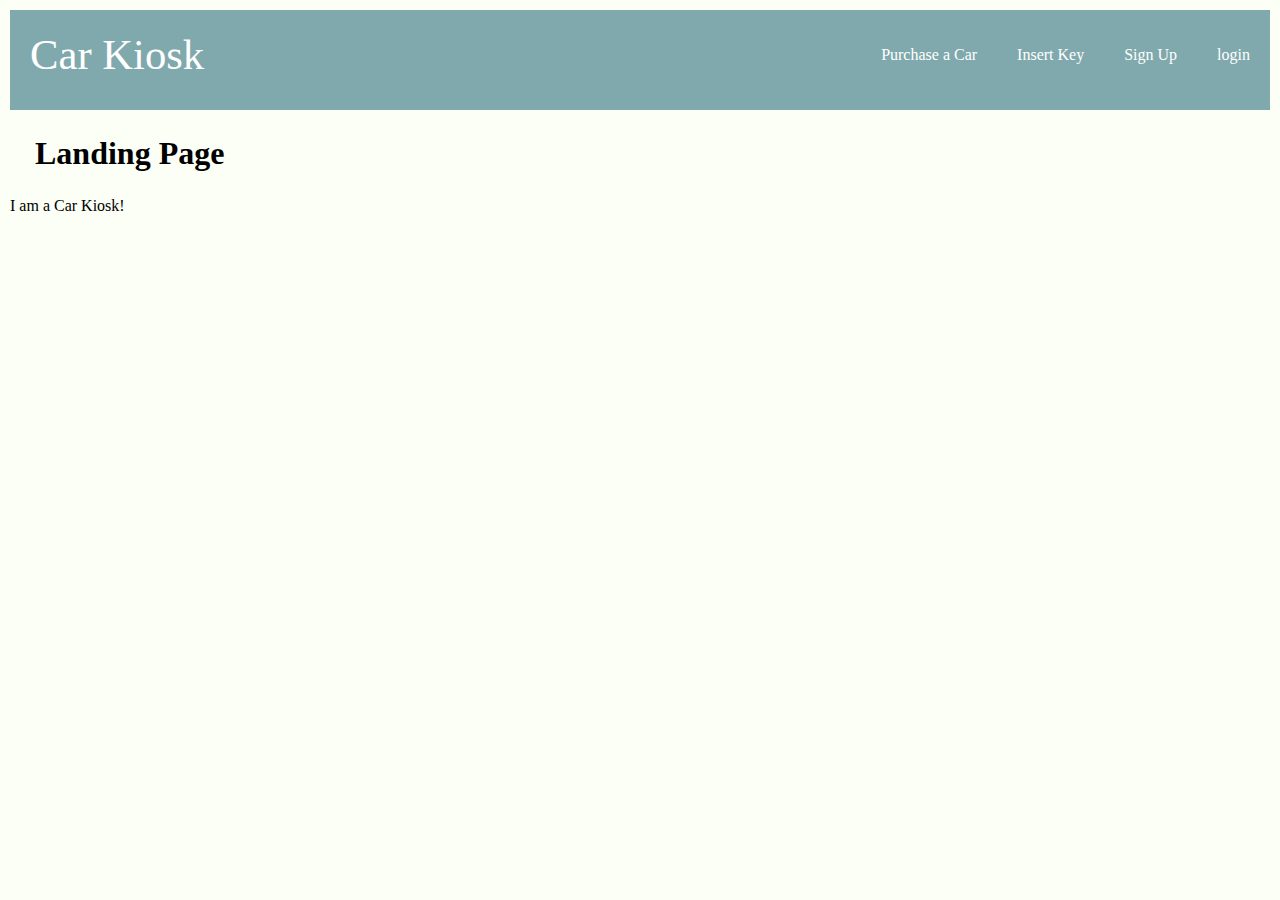
<file: index.html>
<!DOCTYPE html>
<html>
    <head>
        <title>Car Kiosk</title>
        <link rel="stylesheet" href="style.css">
    </head>

    <body>

    
           
    <ul>
      <li id="title"><a href="/~ingrassg">Car Kiosk</a><li>
      <li><a href="/~ingrassg/login">login</a></li>
      <li><a href="/~ingrassg/signup">Sign Up</a></li>
      <li><a href="/~ingrassg/insertkey">Insert Key</a><li>
      <li><a href="/~ingrassg/car-selection">Purchase a Car</a><li>
    </ul>



<h1>Landing Page</h1>

<p>I am a Car Kiosk!</p>


    </body>
</html>
</file>
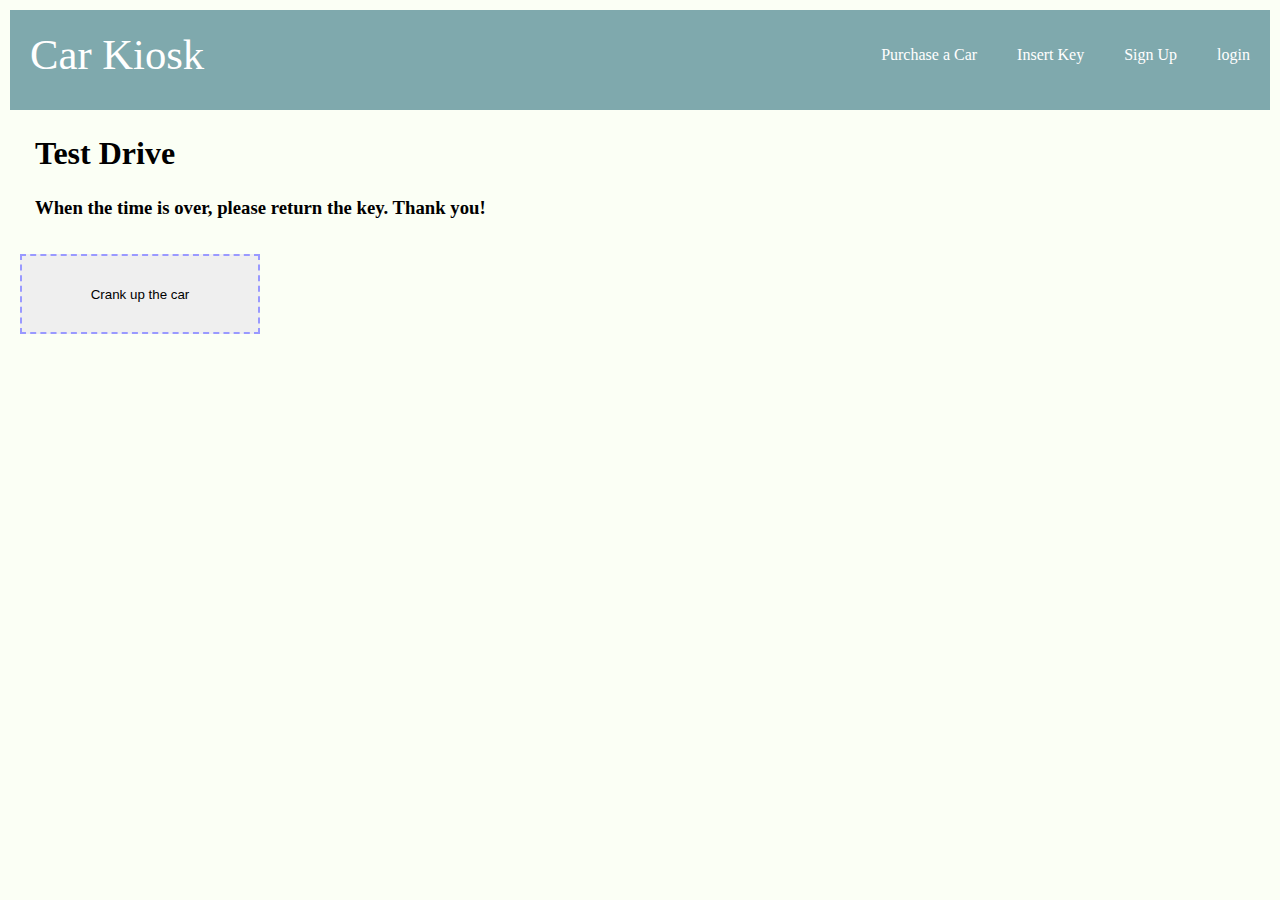
<file: DriveTimeAlarm/index.html>
<!DOCTYPE html>
<html>
    <head>
        <title>Car Kiosk</title>
        <link rel="stylesheet" href="style.css">
        <script type="text/javascript">
var waitTime = 3600;
function timeout(setTime) {
    if(setTime != null){
        waitTime = setTime;
    }
    document.body.innerHTML = waitTime;
    if (waitTime < 0) {
        waitTime = 3600;
        document.body.innerHTML = '<input type="button" value="Click" onclick="timeout();" />';
        return;
    } else {
        waitTime--;
    }
    setTimeout("timeout()", 1000);
}

</script>
    </head>

    <body>

    <ul>
      <li id="title"><a href="/~ingrassg">Car Kiosk</a><li>
      <li><a href="/~ingrassg/login">login</a></li>
      <li><a href="/~ingrassg/signup">Sign Up</a></li>
      <li><a href="/~ingrassg/insertkey">Insert Key</a><li>
      <li><a href="/~ingrassg/car-selection">Purchase a Car</a><li>
    </ul>

<h1>Test Drive</h1>

<h3>When the time is over, please return the key. Thank you!</h3>


  <input type="button" value="Crank up the car" style="#444444;width:240px;height:80px;border:2px #9999FF dashed;" onclick="timeout();" />

</body></html>
</file>
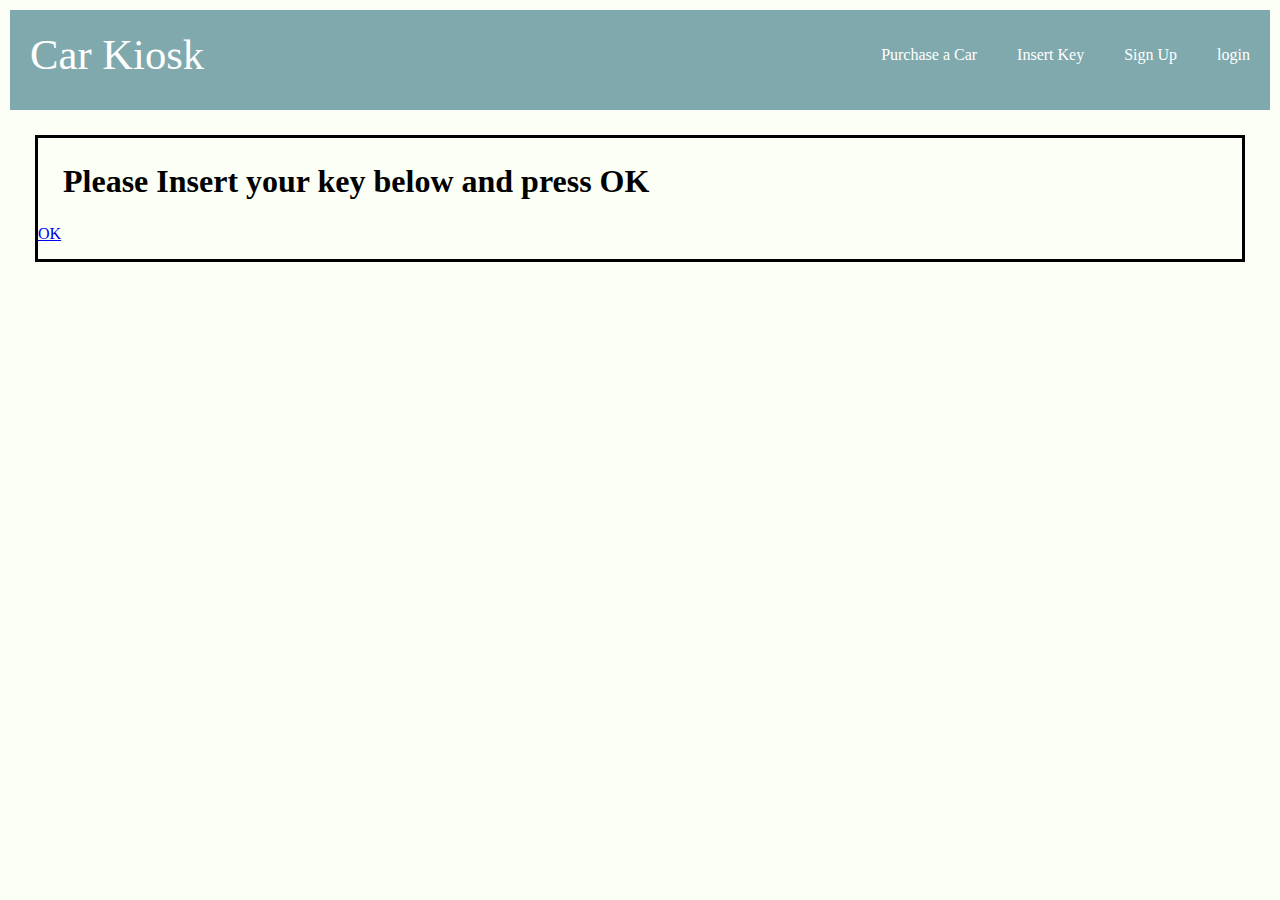
<file: insertkey/index.html>
<!DOCTYPE html>
<html>
 <head>
  <meta charset="UTF-8">
  <link rel="stylesheet" href="style.css">
 </head>
 <body>
 	<ul>
      <li id="title"><a href="/~ingrassg">Car Kiosk</a><li>
      <li><a href="/~ingrassg/login">login</a></li>
      <li><a href="/~ingrassg/signup">Sign Up</a></li>
      <li><a href="/~ingrassg/insertkey">Insert Key</a><li>
      <li><a href="/~ingrassg/car-selection">Purchase a Car</a><li>
    </ul>


<div class="header" id="myHeader">
        <h1>Please Insert your key below and press OK</h1>
        <p>
            <a href="/~ingrassg/keyinfo">OK</a>
        </p>
</div>

 </body>
</html>
</file>
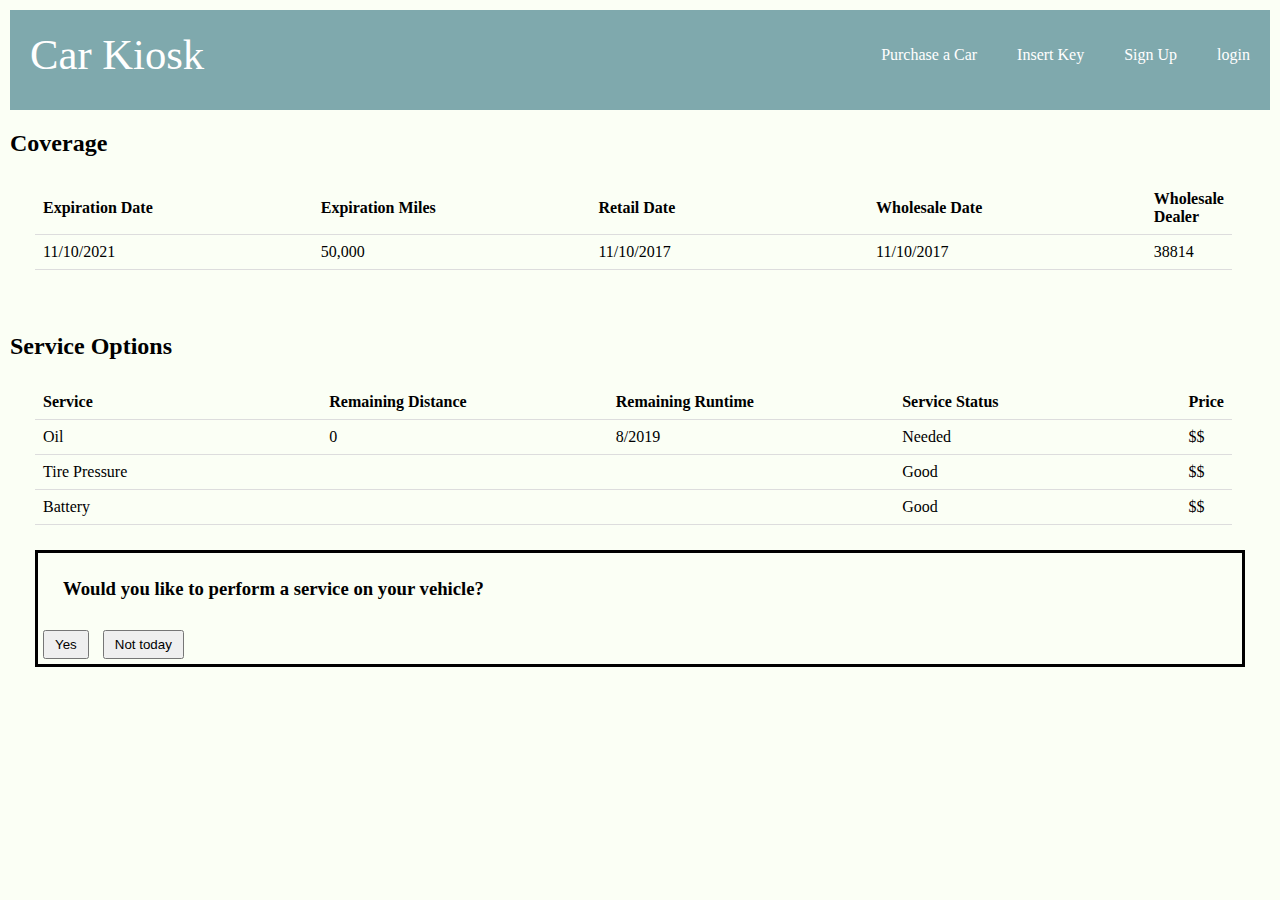
<file: keyinfo/index.html>
<!DOCTYPE html>
<html>
 <head>
  <meta charset="UTF-8">
  <link rel="stylesheet" href="style.css">
 </head>
<body>
  <ul>
      <li id="title"><a href="/~ingrassg">Car Kiosk</a><li>
      <li><a href="/~ingrassg/login">login</a></li>
      <li><a href="/~ingrassg/signup">Sign Up</a></li>
      <li><a href="/~ingrassg/insertkey">Insert Key</a><li>
      <li><a href="/~ingrassg/car-selection">Purchase a Car</a><li>
    </ul>

    <h2>Coverage</h2>
    <table>
        <thead>
         <tr>
          <th> Expiration Date
          <th> Expiration Miles
          <th> Retail Date
          <th> Wholesale Date
          <th> Wholesale Dealer
        <tbody>
         <tr>
          <td> 11/10/2021
          <td> 50,000
          <td> 11/10/2017
          <td> 11/10/2017
          <td> 38814
    </table>
    <br>
    <h2>Service Options</h2>
    <table>
        <thead>
         <tr>
          <th> Service
          <th> Remaining Distance
          <th> Remaining Runtime 
          <th> Service Status
          <th> Price
        <tbody>
         <tr>
          <td> Oil
          <td> 0
          <td> 8/2019
          <td> Needed
          <td> $$
         <tr>
          <td> Tire Pressure
          <td> 
          <td> 
          <td> Good
          <td> $$
         <tr>
          <td> Battery
          <td> 
          <td> 
          <td> Good
          <td> $$
    </table>
    <div>
            <h3>Would you like to perform a service on your vehicle?</h3>
            <button onclick="location.href = '/~ingrassg/service';">Yes</button>
            <button type="button">Not today</button>
    </div>
</body>
</file>
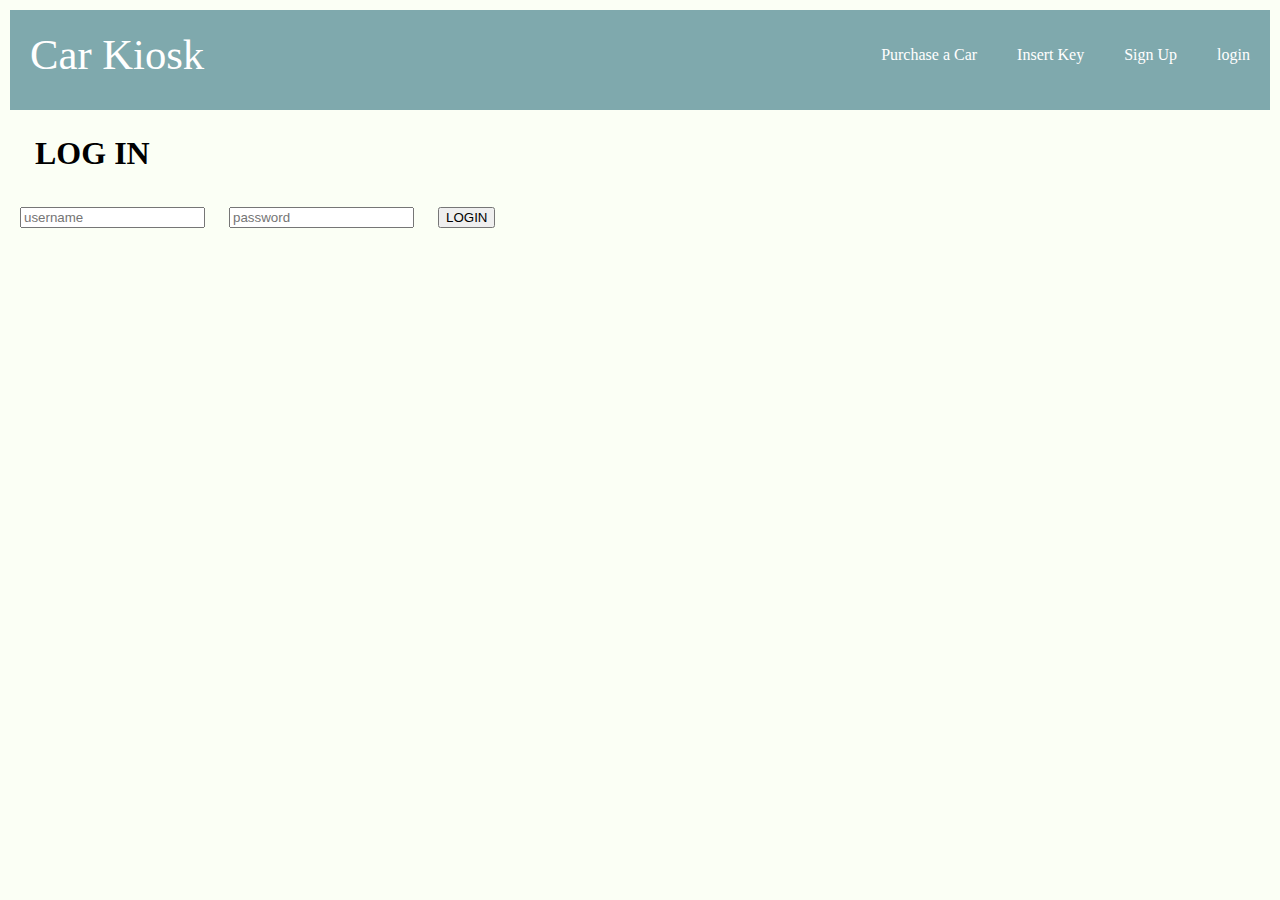
<file: login/index.html>
<!DOCTYPE html>
<html>
    <head>
        <title>Car Kiosk</title>
        <link rel="stylesheet" href="style.css">
    </head>

    <body>

   <ul>
      <li id="title"><a href="/~ingrassg">Car Kiosk</a><li>
      <li><a href="/~ingrassg/login">login</a></li>
      <li><a href="/~ingrassg/signup">Sign Up</a></li>
      <li><a href="/~ingrassg/insertkey">Insert Key</a><li>
      <li><a href="/~ingrassg/car-selection">Purchase a Car</a><li>
    </ul>


<h1>LOG IN</h1>

<form>
    <input type="text" name="username" placeholder="username">
    <input type="password" name="password" placeholder="password">
    <input type="button" value="LOGIN">
</form>


    </body>
</html>
</file>
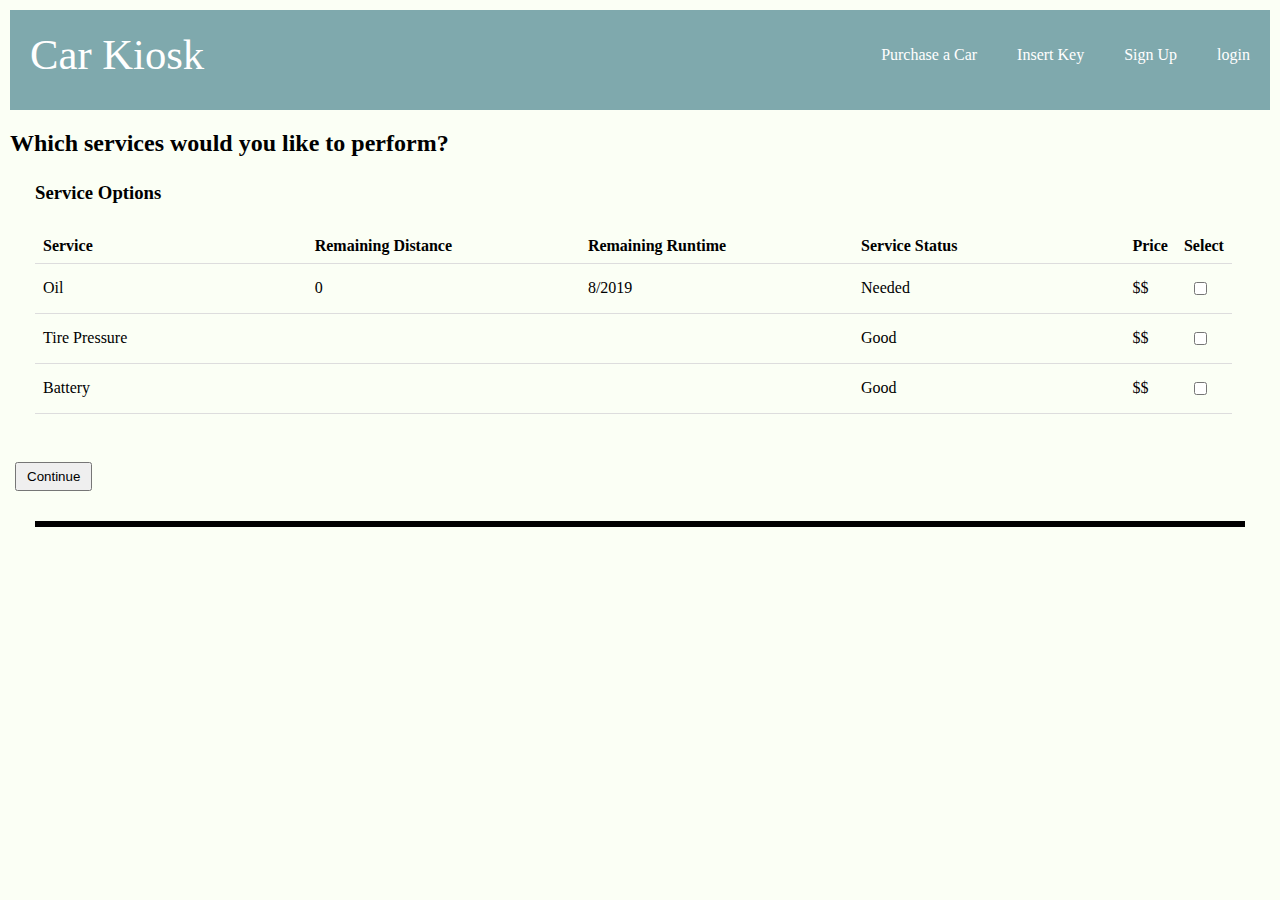
<file: service/index.html>
<!DOCTYPE html>
<html>
 <head>
  <meta charset="UTF-8">
  <link rel="stylesheet" href="style.css">
 </head>
<body>
  <ul>
      <li id="title"><a href="/~ingrassg">Car Kiosk</a><li>
      <li><a href="/~ingrassg/login">login</a></li>
      <li><a href="/~ingrassg/signup">Sign Up</a></li>
      <li><a href="/~ingrassg/insertkey">Insert Key</a><li>
      <li><a href="/~ingrassg/car-selection">Purchase a Car</a><li>
    </ul>

    <h2>Which services would you like to perform?</h2>
    <h3>Service Options</h3>
    <table>
        <thead>
         <tr>
          <th> Service
          <th> Remaining Distance
          <th> Remaining Runtime 
          <th> Service Status
          <th> Price
          <th> Select
        <tbody>
         <tr>
          <td> Oil
          <td> 0
          <td> 8/2019
          <td> Needed
          <td> $$
          <td><input type="checkbox"><br>
         <tr>
          <td> Tire Pressure
          <td> 
          <td> 
          <td> Good
          <td> $$
          <td><input type="checkbox"><br>
         <tr>
          <td> Battery
          <td> 
          <td> 
          <td> Good
          <td> $$
          <td><input type="checkbox"><br>
    </table>
    <br>
    <button type="button" onclick="location.href = '/~ingrassg/thankyou';">Continue</button>
    <div>
</body>
</file>
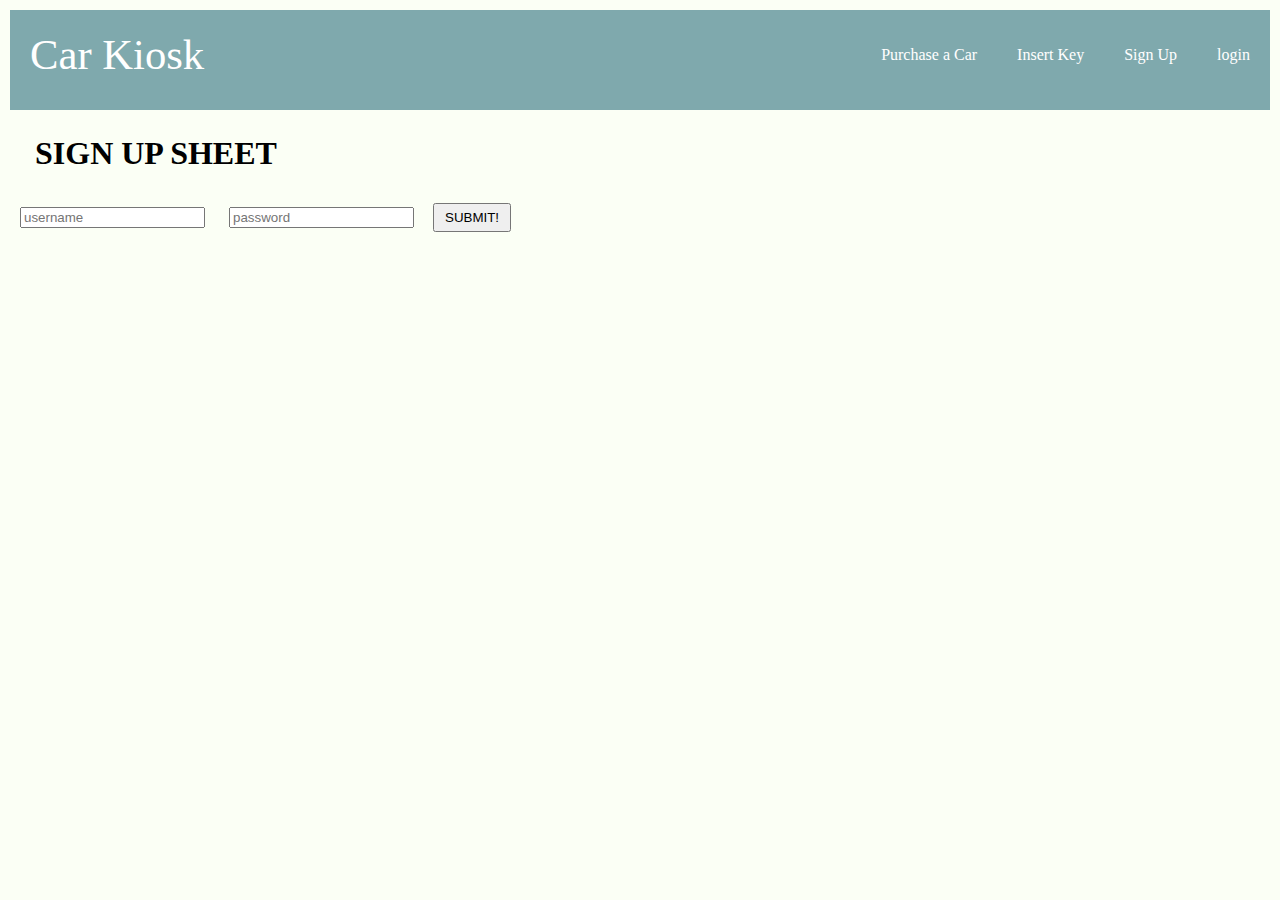
<file: signup/index.html>
<!DOCTYPE html>
<html>
    <head>
        <title>Car Kiosk</title>
        <link rel="stylesheet" href="style.css">
    </head>

    <body>

    <ul>
      <li id="title"><a href="/~ingrassg">Car Kiosk</a><li>
      <li><a href="/~ingrassg/login">login</a></li>
      <li><a href="/~ingrassg/signup">Sign Up</a></li>
      <li><a href="/~ingrassg/insertkey">Insert Key</a><li>
      <li><a href="/~ingrassg/car-selection">Purchase a Car</a><li>
    </ul>


<h1>SIGN UP SHEET</h1>

<form action="/register" method="post">
    <input type="text" name="username" placeholder="username">
    <input type="password" name="password" placeholder="password">
    <button type="button" onclick="location.href = '/~ingrassg/accountinfo';">SUBMIT!</button>
</form>


    </body>
</html>
</file>
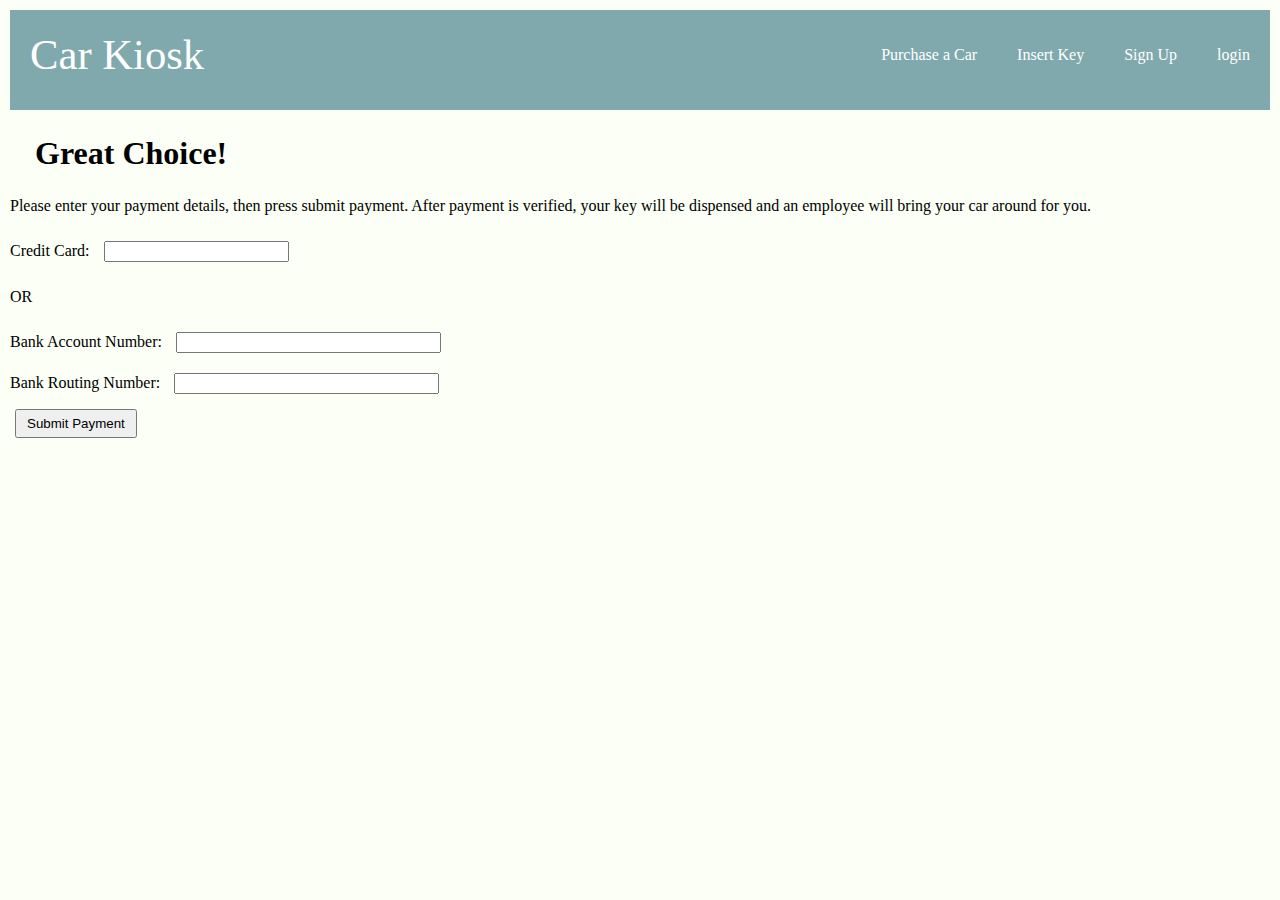
<file: submitpayment/index.html>
<!DOCTYPE html>
<html>

  <head>
    <meta charset="UTF-8">
    <title>Purchase a Car</title>
    <link rel="stylesheet" href="style.css">
  </head>

  <body>

    <ul>
      <li id="title"><a href="/~ingrassg">Car Kiosk</a><li>
      <li><a href="/~ingrassg/login">login</a></li>
      <li><a href="/~ingrassg/signup">Sign Up</a></li>
      <li><a href="/~ingrassg/insertkey">Insert Key</a><li>
      <li><a href="/~ingrassg/car-selection">Purchase a Car</a><li>
    </ul>
    
  	<h1>Great Choice!</h1>

  	<p>Please enter your payment details, then press submit payment. After payment is verified, your key will be dispensed and an employee will bring your car around for you.</p>

  	<label>Credit Card:
        <input type="number" name="fname" size="30" maxlength="100">
    </label>

    <p>OR</p>

    <label>Bank Account Number:
        <input type="text" name="fname" size="30" maxlength="100">
    </label>
    <br>
    <label>Bank Routing Number:
        <input type="text" name="fname" size="30" maxlength="100">
    </label>
    <br>

    <button>Submit Payment</button>

  </body>
</html>
</file>
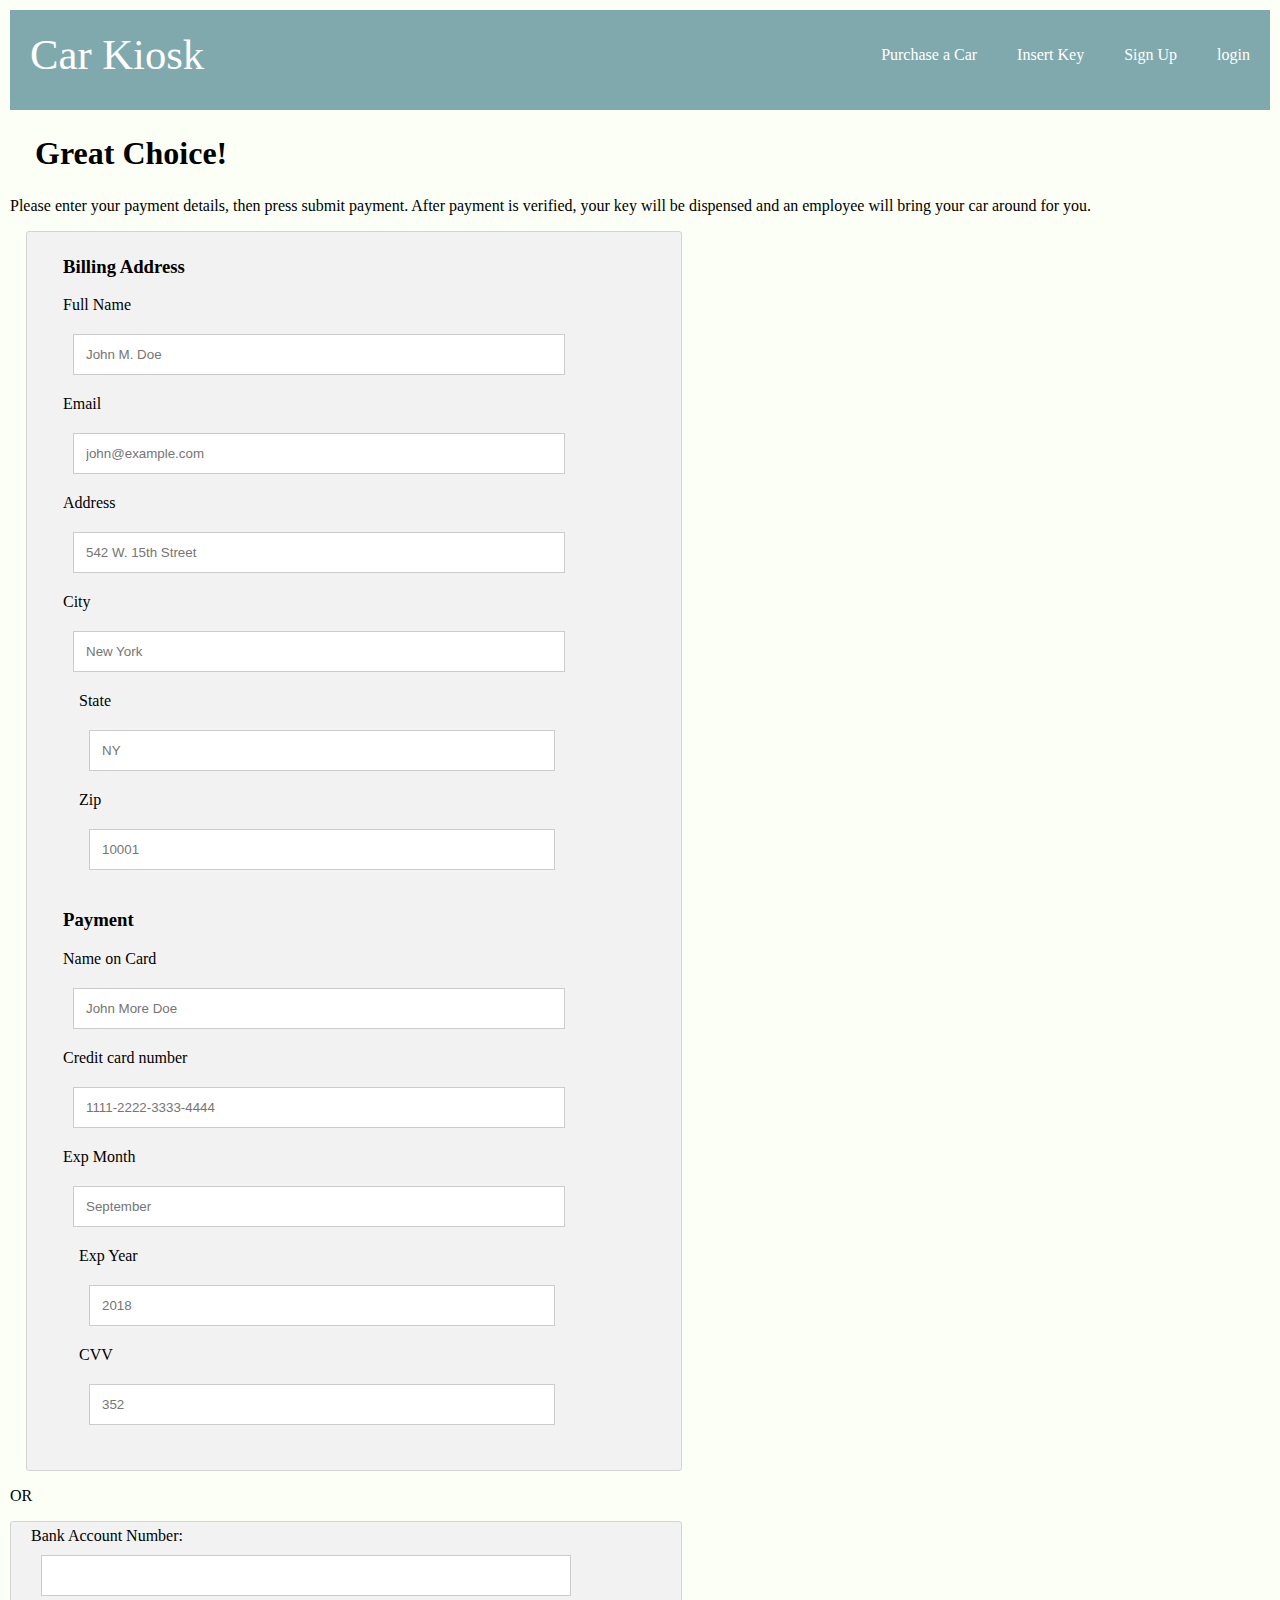
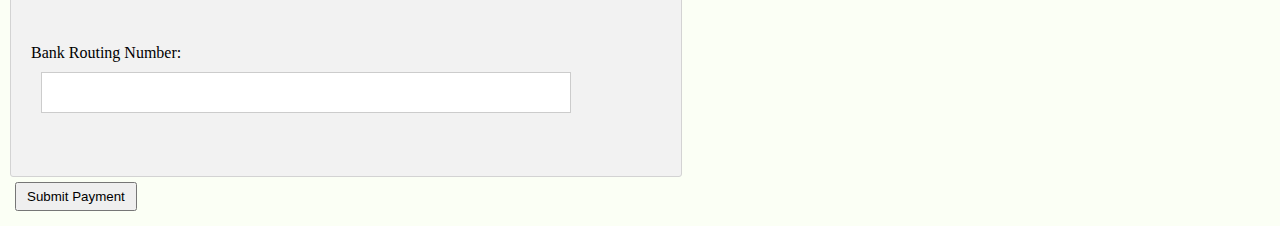
<file: submitpayment_update/index.html>
<!DOCTYPE html>
<html>

  <head>
    <meta charset="UTF-8">
    <title>Purchase a Car</title>
    <link rel="stylesheet" href="style.css">
  </head>

  <body>

    <ul>
      <li id="title"><a href="/~ingrassg">Car Kiosk</a><li>
      <li><a href="/~ingrassg/login">login</a></li>
      <li><a href="/~ingrassg/signup">Sign Up</a></li>
      <li><a href="/~ingrassg/insertkey">Insert Key</a><li>
      <li><a href="/~ingrassg/car-selection">Purchase a Car</a><li>
    </ul>
    
  	<h1>Great Choice!</h1>

  	<p>Please enter your payment details, then press submit payment. After payment is verified, your key will be dispensed and an employee will bring your car around for you.</p>
    <div class="row">
      <div class="col-75">
        <div class="container">
          <form action="/action_page.php">
    
            <div class="row">
              <div class="col-50">
                <h3>Billing Address</h3>
                <label for="fname"><i class="fa fa-user"></i> Full Name</label>
                <input type="text" id="fname" name="firstname" placeholder="John M. Doe">
                <label for="email"><i class="fa fa-envelope"></i> Email</label>
                <input type="text" id="email" name="email" placeholder="john@example.com">
                <label for="adr"><i class="fa fa-address-card-o"></i> Address</label>
                <input type="text" id="adr" name="address" placeholder="542 W. 15th Street">
                <label for="city"><i class="fa fa-institution"></i> City</label>
                <input type="text" id="city" name="city" placeholder="New York">
    
                <div class="row">
                  <div class="col-50">
                    <label for="state">State</label>
                    <input type="text" id="state" name="state" placeholder="NY">
                  </div>
                  <div class="col-50">
                    <label for="zip">Zip</label>
                    <input type="text" id="zip" name="zip" placeholder="10001">
                  </div>
                </div>
              </div>
    
              <div class="col-50">
                <h3>Payment</h3>
                <label for="cname">Name on Card</label>
                <input type="text" id="cname" name="cardname" placeholder="John More Doe">
                <label for="ccnum">Credit card number</label>
                <input type="text" id="ccnum" name="cardnumber" placeholder="1111-2222-3333-4444">
                <label for="expmonth">Exp Month</label>
                <input type="text" id="expmonth" name="expmonth" placeholder="September">
    
                <div class="row">
                  <div class="col-50">
                    <label for="expyear">Exp Year</label>
                    <input type="text" id="expyear" name="expyear" placeholder="2018">
                  </div>
                  <div class="col-50">
                    <label for="cvv">CVV</label>
                    <input type="text" id="cvv" name="cvv" placeholder="352">
                  </div>
                </div>
              </div>
    
            </div>
            <label>
          </form>
        </div>
      </div>
    </div>

    <p>OR</p>

    <div class="container">

        <label>Bank Account Number:
            <input type="text" name="fname" size="30" maxlength="100">
        </label>
        <br>
        <label>Bank Routing Number:
            <input type="text" name="fname" size="30" maxlength="100">
        </label>
        <br>

    </div>

    <button>Submit Payment</button>

  </body>
</html>
</file>
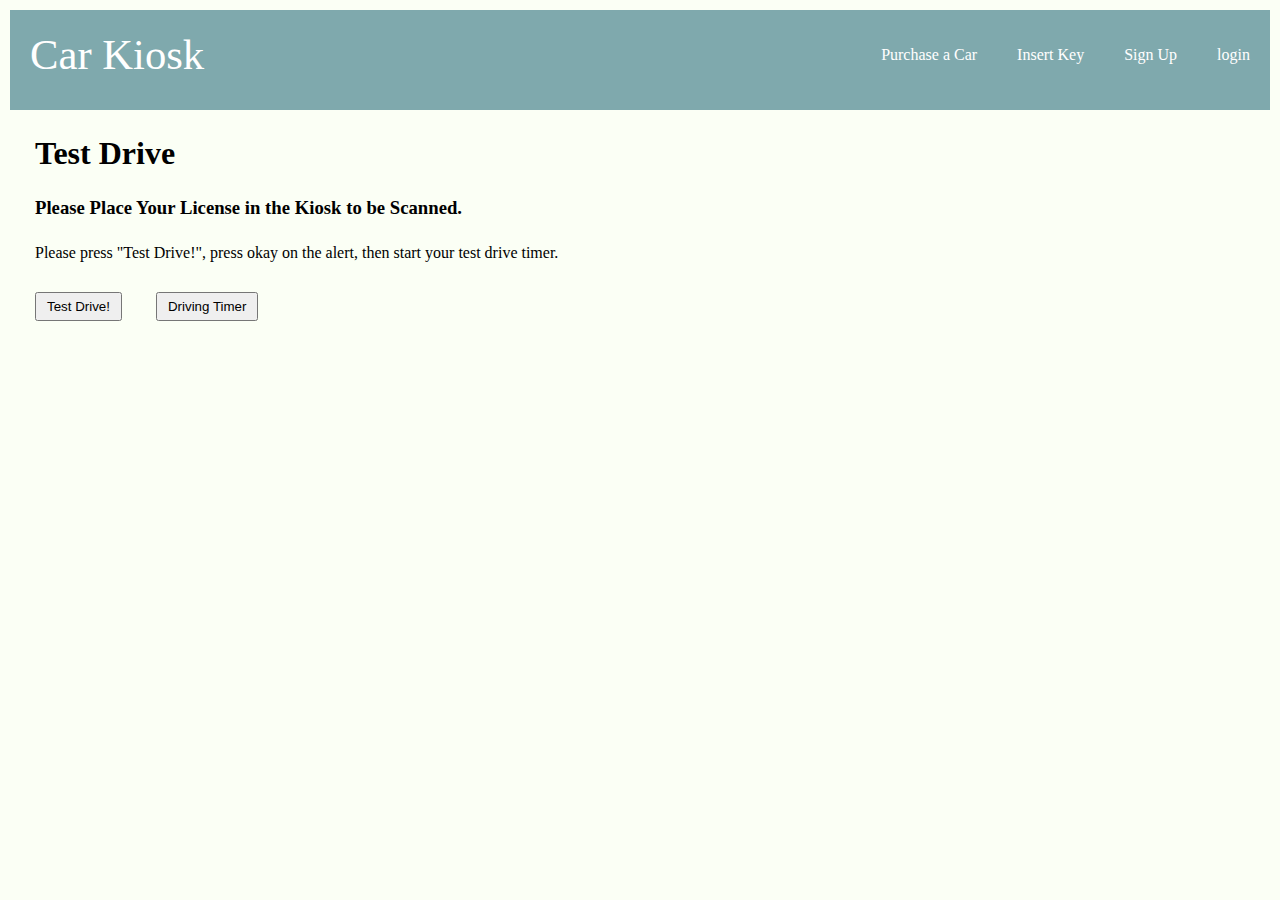
<file: testdrive/index.html>
<!DOCTYPE html>
<html>
    <head>
        <title>Car Kiosk</title>
        <link rel="stylesheet" href="style.css">
    </head>

    <body>
           
    <ul>
      <li id="title"><a href="/~ingrassg">Car Kiosk</a><li>
      <li><a href="/~ingrassg/login">login</a></li>
      <li><a href="/~ingrassg/signup">Sign Up</a></li>
      <li><a href="/~ingrassg/insertkey">Insert Key</a><li>
      <li><a href="/~ingrassg/car-selection">Purchase a Car</a><li>
    </ul>

<h1>Test Drive</h1>

<h3>Please Place Your License in the Kiosk to be Scanned.</h3>
<p>Please press "Test Drive!", press okay on the alert, then start your test drive timer.</p>

<button onclick="keydispense()" type="button">Test Drive!</button>
<button type="button" onclick="location.href = '/~ingrassg/drivetimer';">Driving Timer</button>

<script>
function keydispense() {
    alert("Key has been dispensed!");
}
</script>


</body></html>
</file>
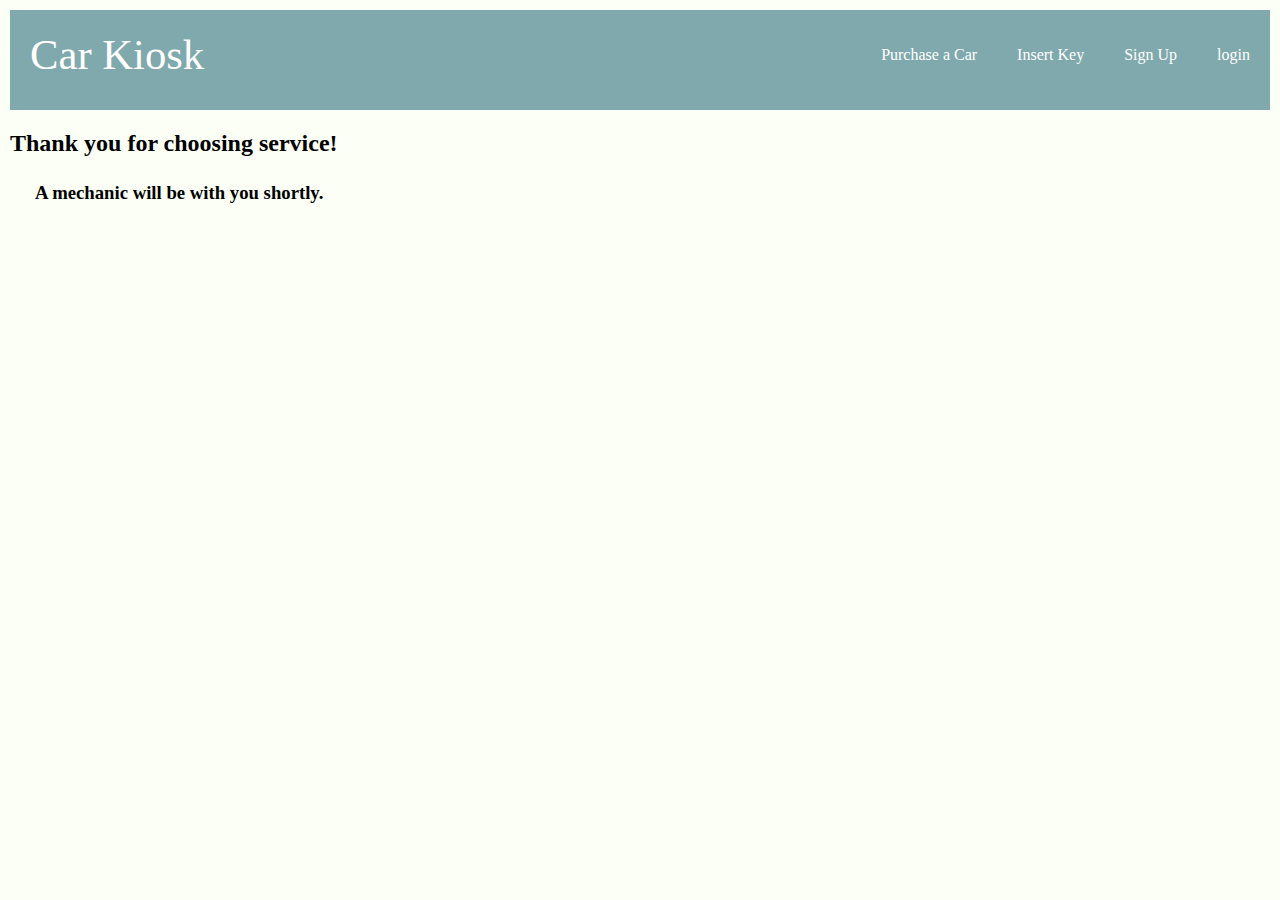
<file: thankyou/index.html>
<!DOCTYPE html>
<html>
 <head>
  <meta charset="UTF-8">
  <link rel="stylesheet" href="style.css">
 </head>
<body>
	<ul>
      <li id="title"><a href="/~ingrassg">Car Kiosk</a><li>
      <li><a href="/~ingrassg/login">login</a></li>
      <li><a href="/~ingrassg/signup">Sign Up</a></li>
      <li><a href="/~ingrassg/insertkey">Insert Key</a><li>
      <li><a href="/~ingrassg/car-selection">Purchase a Car</a><li>
    </ul>

    <h2>Thank you for choosing service!</h2>
    <h3>A mechanic will be with you shortly.</h3>
</body>
</file>
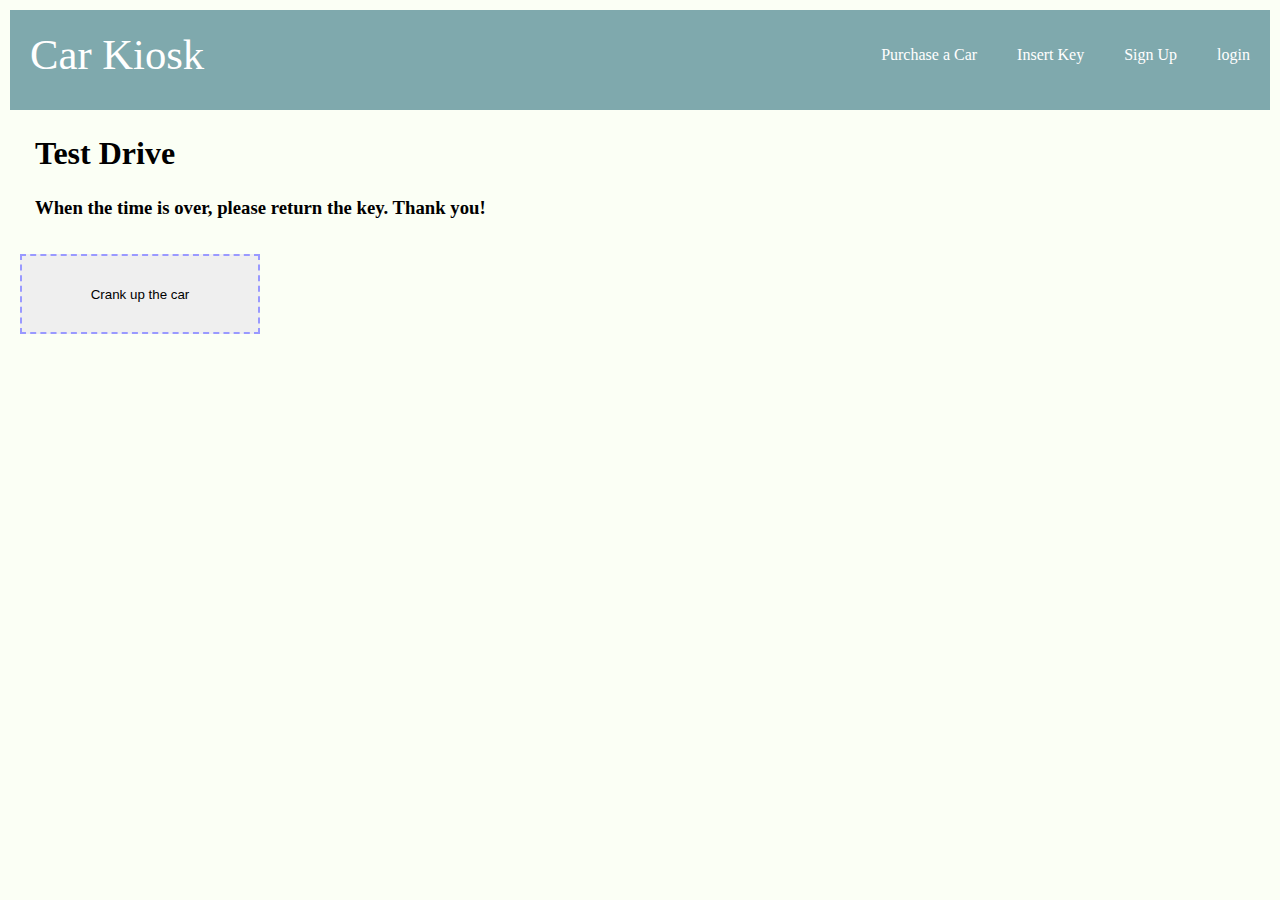
<file: DriveTimeAlarm/index (1).html>
<!DOCTYPE html>
<html>
    <head>
        <title>Car Kiosk</title>
        <link rel="stylesheet" href="style.css">
        <script type="text/javascript">
var waitTime = 20;
function timeout(setTime) {
    if(setTime != null){
        waitTime = setTime;
    }
    document.body.innerHTML = waitTime;
    if (waitTime < 0) {
        waitTime = 20;
        document.body.innerHTML = '<input type="button" value="Click" onclick="timeout();" />';
        return;
    } 
	else if (waitTime == 0)
	{
		alert("RETURN CAR!");
	}
	else {
        waitTime--;
    }

    setTimeout("timeout()", 20);
}

		
</script>
    </head>

    <body>

    <ul>
      <li id="title"><a href="/~limjas/361">Car Kiosk</a><li>
      <li><a href="/~limjas/361/login">login</a></li>
      <li><a href="/~limjas/361/signup">Sign Up</a></li>
      <li><a href="/~limjas/361/insertkey">Insert Key</a><li>
      <li><a href="/~limjas/361/car-selection">Purchase a Car</a><li>
    </ul>

<h1>Test Drive</h1>

<h3>When the time is over, please return the key. Thank you!</h3>


  <input type="button" value="Crank up the car" style="#444444;width:240px;height:80px;border:2px #9999FF dashed;" onclick="timeout();" />
</body></html>
</file>
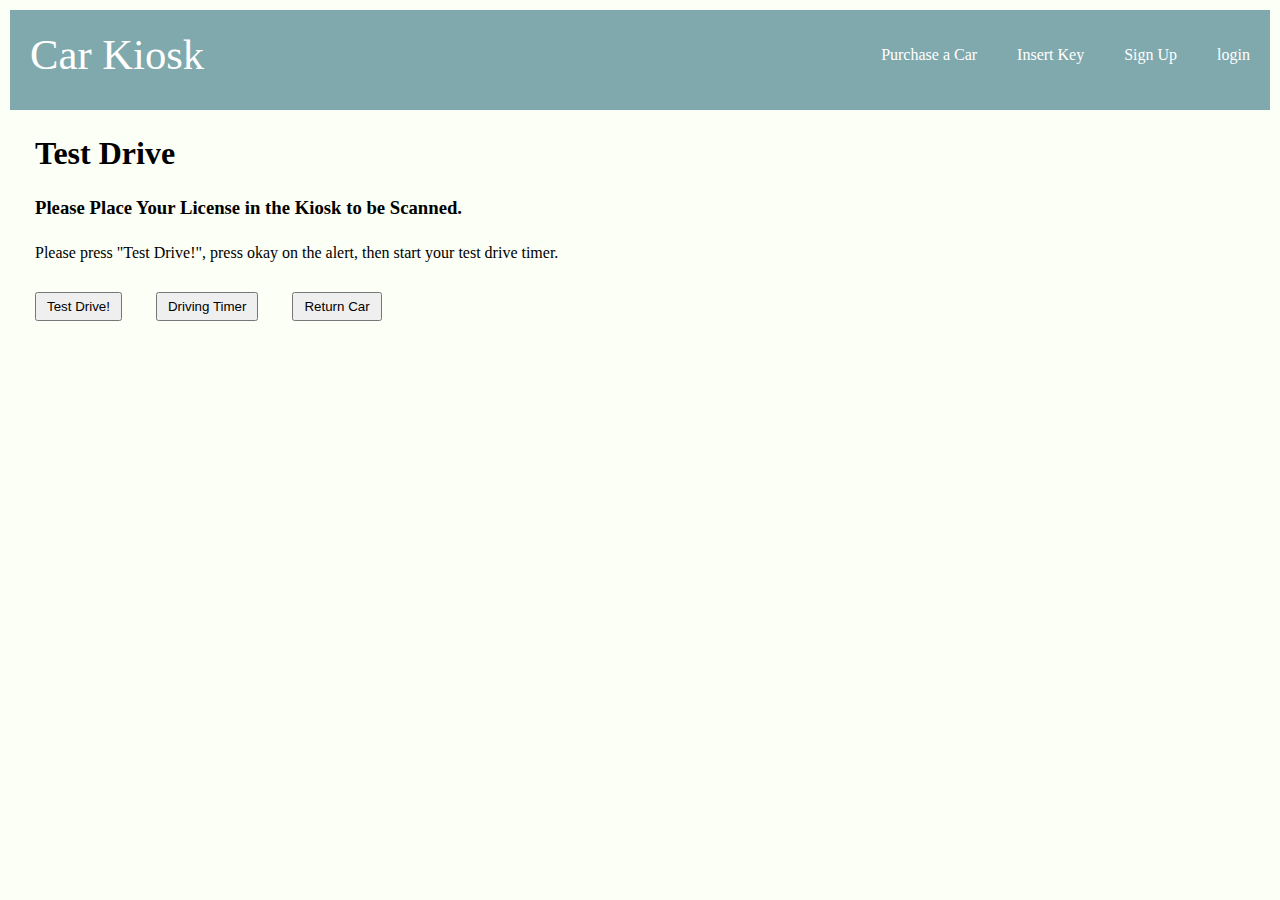
<file: testdrive/index (1).html>
<!DOCTYPE html>
<html>
    <head>
        <title>Car Kiosk</title>
        <link rel="stylesheet" href="style.css">
    </head>

    <body>
           
    <ul>
      <li id="title"><a href="/~limjas/361">Car Kiosk</a><li>
      <li><a href="/~limjas/361/login">login</a></li>
      <li><a href="/~limjas/361/signup">Sign Up</a></li>
      <li><a href="/~limjas/361/insertkey">Insert Key</a><li>
      <li><a href="/~limjas/361/car-selection">Purchase a Car</a><li>
    </ul>

<h1>Test Drive</h1>

<h3>Please Place Your License in the Kiosk to be Scanned.</h3>
<p>Please press "Test Drive!", press okay on the alert, then start your test drive timer.</p>

<button onclick="keydispense()" type="button">Test Drive!</button>
<button type="button" onclick="location.href = '/~limjas/361/drivetimer';">Driving Timer</button>
<button onclick="returncar()" type="button">Return Car</button>

<script>
function keydispense() {
    alert("Key has been dispensed!");
}
function returncar(){
alert("Thank you test driving! Please select what to do next.");
}
</script>


</body></html>
</file>
<file: style.css>
#title {
  font-size: 32pt;
  float: left;
}

body {
  background-color: #fbfff5;
  margin: 10px;
}

h1 {
  margin: 25px;
}

h3 {
  margin: 25px;
}

div {
  border-style: solid;
  margin: 25px;
}

ul {
  height: 100px;
  list-style-type: none;
  background-color: #7fa9ad;
  margin: 0;
  padding: 0;
  overflow: hidden;
  position: relative;
}

li {
  float: right;
  line-height: 50px;
  height: 50px;
}

/* Don't make it look like a hyperlink */
li a {
  display: block;
  color: #ffffff;
  text-align: center;
  margin: auto;
  padding: 20px;
  text-decoration: none;
}

/* Change color when mouse hovers */ 
li a:hover {
  background-color: #688b8f;
}

table {
  margin: 25px;
  border-collapse: collapse;
  width: 95%;
}

th, td {
  width: 20%;
  padding: 8px;
  text-align: left;
  border-bottom: 1px solid #ddd;
}

tr:hover {
  background-color:#f5f5f5;
}

input {
  margin: 10px;
}

button {
  padding-top: 5px;
  padding-bottom: 5px;
  padding-left: 10px;
  padding-right: 10px;
  margin: 5px;
}

footer {
  position: fixed;
  left: 0;
  bottom: 0;
  background-color: #00b098;
  width: 100%;

  padding: 50px;
}

footer p {
  color: #ffffff;
  text-align: center;
}
</file>
<file: DriveTimeAlarm/style.css>
#title {
  font-size: 32pt;
  float: left;
}

body {
  background-color: #fbfff5;
  margin: 10px;
}

h1 {
  margin: 25px;
}

h3 {
  margin: 25px;
}

div {
  border-style: solid;
  margin: 25px;
}

ul {
  height: 100px;
  list-style-type: none;
  background-color: #7fa9ad;
  margin: 0;
  padding: 0;
  overflow: hidden;
  position: relative;
}

li {
  float: right;
  line-height: 50px;
  height: 50px;
}

/* Don't make it look like a hyperlink */
li a {
  display: block;
  color: #ffffff;
  text-align: center;
  margin: auto;
  padding: 20px;
  text-decoration: none;
}

/* Change color when mouse hovers */
li a:hover {
  background-color: #688b8f;
}

table {
  margin: 25px;
  border-collapse: collapse;
  width: 95%;
}

th, td {
  width: 24%;
  padding: 8px;
  text-align: left;
  border-bottom: 1px solid #ddd;
}

tr:hover {
  background-color:#f5f5f5;
}

input {
  margin: 10px;
}

button {
  padding-top: 5px;
  padding-bottom: 5px;
  padding-left: 10px;
  padding-right: 10px;
  margin: 5px;
}

.button {
  background-color: #4CAF50; /* Green */
  border: none;
  color: white;
  padding: 15px 32px;
  text-align: center;
  text-decoration: none;
  display: inline-block;
  font-size: 16px;
}

footer {
  position: fixed;
  left: 0;
  bottom: 0;
  background-color: #00b098;
  width: 100%;

  padding: 50px;
}

footer p {
  color: #ffffff;
  text-align: center;
}
</file>
<file: insertkey/style.css>
#title {
  font-size: 32pt;
  float: left;
}

body {
  background-color: #fbfff5;
  margin: 10px;
}

h1 {
  margin: 25px;
}

h3 {
  margin: 25px;
}

div {
  border-style: solid;
  margin: 25px;
}

ul {
  height: 100px;
  list-style-type: none;
  background-color: #7fa9ad;
  margin: 0;
  padding: 0;
  overflow: hidden;
  position: relative;
}

li {
  float: right;
  line-height: 50px;
  height: 50px;
}

/* Don't make it look like a hyperlink */
li a {
  display: block;
  color: #ffffff;
  text-align: center;
  margin: auto;
  padding: 20px;
  text-decoration: none;
}

/* Change color when mouse hovers */ 
li a:hover {
  background-color: #688b8f;
}

table {
  margin: 25px;
  border-collapse: collapse;
  width: 95%;
}

th, td {
  width: 24%;
  padding: 8px;
  text-align: left;
  border-bottom: 1px solid #ddd;
}

tr:hover {
  background-color:#f5f5f5;
}

input {
  margin: 10px;
}

button {
  padding-top: 5px;
  padding-bottom: 5px;
  padding-left: 10px;
  padding-right: 10px;
  margin: 5px;
}

footer {
  position: fixed;
  left: 0;
  bottom: 0;
  background-color: #00b098;
  width: 100%;

  padding: 50px;
}

footer p {
  color: #ffffff;
  text-align: center;
}
</file>
<file: keyinfo/style.css>
#title {
  font-size: 32pt;
  float: left;
}

body {
  background-color: #fbfff5;
  margin: 10px;
}

h1 {
  margin: 25px;
}

h3 {
  margin: 25px;
}

div {
  border-style: solid;
  margin: 25px;
}

ul {
  height: 100px;
  list-style-type: none;
  background-color: #7fa9ad;
  margin: 0;
  padding: 0;
  overflow: hidden;
  position: relative;
}

li {
  float: right;
  line-height: 50px;
  height: 50px;
}

/* Don't make it look like a hyperlink */
li a {
  display: block;
  color: #ffffff;
  text-align: center;
  margin: auto;
  padding: 20px;
  text-decoration: none;
}

/* Change color when mouse hovers */ 
li a:hover {
  background-color: #688b8f;
}

table {
  margin: 25px;
  border-collapse: collapse;
  width: 95%;
}

th, td {
  width: 24%;
  padding: 8px;
  text-align: left;
  border-bottom: 1px solid #ddd;
}

tr:hover {
  background-color:#f5f5f5;
}

input {
  margin: 10px;
}

button {
  padding-top: 5px;
  padding-bottom: 5px;
  padding-left: 10px;
  padding-right: 10px;
  margin: 5px;
}

footer {
  position: fixed;
  left: 0;
  bottom: 0;
  background-color: #00b098;
  width: 100%;

  padding: 50px;
}

footer p {
  color: #ffffff;
  text-align: center;
}
</file>
<file: login/style.css>
#title {
  font-size: 32pt;
  float: left;
}

body {
  background-color: #fbfff5;
  margin: 10px;
}

h1 {
  margin: 25px;
}

h3 {
  margin: 25px;
}

div {
  border-style: solid;
  margin: 25px;
}

ul {
  height: 100px;
  list-style-type: none;
  background-color: #7fa9ad;
  margin: 0;
  padding: 0;
  overflow: hidden;
  position: relative;
}

li {
  float: right;
  line-height: 50px;
  height: 50px;
}

/* Don't make it look like a hyperlink */
li a {
  display: block;
  color: #ffffff;
  text-align: center;
  margin: auto;
  padding: 20px;
  text-decoration: none;
}

/* Change color when mouse hovers */ 
li a:hover {
  background-color: #688b8f;
}

table {
  margin: 25px;
  border-collapse: collapse;
  width: 95%;
}

th, td {
  width: 24%;
  padding: 8px;
  text-align: left;
  border-bottom: 1px solid #ddd;
}

tr:hover {
  background-color:#f5f5f5;
}

input {
  margin: 10px;
}

button {
  padding-top: 5px;
  padding-bottom: 5px;
  padding-left: 10px;
  padding-right: 10px;
  margin: 5px;
}

footer {
  position: fixed;
  left: 0;
  bottom: 0;
  background-color: #00b098;
  width: 100%;

  padding: 50px;
}

footer p {
  color: #ffffff;
  text-align: center;
}
</file>
<file: service/style.css>
#title {
  font-size: 32pt;
  float: left;
}

body {
  background-color: #fbfff5;
  margin: 10px;
}

h1 {
  margin: 25px;
}

h3 {
  margin: 25px;
}

div {
  border-style: solid;
  margin: 25px;
}

ul {
  height: 100px;
  list-style-type: none;
  background-color: #7fa9ad;
  margin: 0;
  padding: 0;
  overflow: hidden;
  position: relative;
}

li {
  float: right;
  line-height: 50px;
  height: 50px;
}

/* Don't make it look like a hyperlink */
li a {
  display: block;
  color: #ffffff;
  text-align: center;
  margin: auto;
  padding: 20px;
  text-decoration: none;
}

/* Change color when mouse hovers */ 
li a:hover {
  background-color: #688b8f;
}

table {
  margin: 25px;
  border-collapse: collapse;
  width: 95%;
}

th, td {
  width: 24%;
  padding: 8px;
  text-align: left;
  border-bottom: 1px solid #ddd;
}

tr:hover {
  background-color:#f5f5f5;
}

input {
  margin: 10px;
}

button {
  padding-top: 5px;
  padding-bottom: 5px;
  padding-left: 10px;
  padding-right: 10px;
  margin: 5px;
}

footer {
  position: fixed;
  left: 0;
  bottom: 0;
  background-color: #00b098;
  width: 100%;

  padding: 50px;
}

footer p {
  color: #ffffff;
  text-align: center;
}
</file>
<file: signup/style.css>
#title {
  font-size: 32pt;
  float: left;
}

body {
  background-color: #fbfff5;
  margin: 10px;
}

h1 {
  margin: 25px;
}

h3 {
  margin: 25px;
}

div {
  border-style: solid;
  margin: 25px;
}

ul {
  height: 100px;
  list-style-type: none;
  background-color: #7fa9ad;
  margin: 0;
  padding: 0;
  overflow: hidden;
  position: relative;
}

li {
  float: right;
  line-height: 50px;
  height: 50px;
}

/* Don't make it look like a hyperlink */
li a {
  display: block;
  color: #ffffff;
  text-align: center;
  margin: auto;
  padding: 20px;
  text-decoration: none;
}

/* Change color when mouse hovers */ 
li a:hover {
  background-color: #688b8f;
}

table {
  margin: 25px;
  border-collapse: collapse;
  width: 95%;
}

th, td {
  width: 24%;
  padding: 8px;
  text-align: left;
  border-bottom: 1px solid #ddd;
}

tr:hover {
  background-color:#f5f5f5;
}

input {
  margin: 10px;
}

button {
  padding-top: 5px;
  padding-bottom: 5px;
  padding-left: 10px;
  padding-right: 10px;
  margin: 5px;
}

footer {
  position: fixed;
  left: 0;
  bottom: 0;
  background-color: #00b098;
  width: 100%;

  padding: 50px;
}

footer p {
  color: #ffffff;
  text-align: center;
}
</file>
<file: submitpayment/style.css>
#title {
  font-size: 32pt;
  float: left;
}

body {
  background-color: #fbfff5;
  margin: 10px;
}

h1 {
  margin: 25px;
}

h3 {
  margin: 25px;
}

div {
  border-style: solid;
  margin: 25px;
}

ul {
  height: 100px;
  list-style-type: none;
  background-color: #7fa9ad;
  margin: 0;
  padding: 0;
  overflow: hidden;
  position: relative;
}

li {
  float: right;
  line-height: 50px;
  height: 50px;
}

/* Don't make it look like a hyperlink */
li a {
  display: block;
  color: #ffffff;
  text-align: center;
  margin: auto;
  padding: 20px;
  text-decoration: none;
}

/* Change color when mouse hovers */ 
li a:hover {
  background-color: #688b8f;
}

table {
  margin: 25px;
  border-collapse: collapse;
  width: 95%;
}

th, td {
  width: 24%;
  padding: 8px;
  text-align: left;
  border-bottom: 1px solid #ddd;
}

tr:hover {
  background-color:#f5f5f5;
}

input {
  margin: 10px;
}

button {
  padding-top: 5px;
  padding-bottom: 5px;
  padding-left: 10px;
  padding-right: 10px;
  margin: 5px;
}

footer {
  position: fixed;
  left: 0;
  bottom: 0;
  background-color: #00b098;
  width: 100%;

  padding: 50px;
}

footer p {
  color: #ffffff;
  text-align: center;
}
</file>
<file: submitpayment_update/style.css>
#title {
  font-size: 32pt;
  float: left;
}

body {
  background-color: #fbfff5;
  margin: 10px;
}

h1 {
  margin: 25px;
}



ul {
  height: 100px;
  list-style-type: none;
  background-color: #7fa9ad;
  margin: 0;
  padding: 0;
  overflow: hidden;
  position: relative;
}

li {
  float: right;
  line-height: 50px;
  height: 50px;
}

/* Don't make it look like a hyperlink */
li a {
  display: block;
  color: #ffffff;
  text-align: center;
  margin: auto;
  padding: 20px;
  text-decoration: none;
}

/* Change color when mouse hovers */ 
li a:hover {
  background-color: #688b8f;
}

table {
  margin: 25px;
  border-collapse: collapse;
  width: 95%;
}

th, td {
  width: 24%;
  padding: 8px;
  text-align: left;
  border-bottom: 1px solid #ddd;
}

tr:hover {
  background-color:#f5f5f5;
}

input {
  margin: 10px;
}

button {
  padding-top: 5px;
  padding-bottom: 5px;
  padding-left: 10px;
  padding-right: 10px;
  margin: 5px;
}

footer {
  position: fixed;
  left: 0;
  bottom: 0;
  background-color: #00b098;
  width: 100%;

  padding: 50px;
}

footer p {
  color: #ffffff;
  text-align: center;
}s

.row {
  display: -ms-flexbox; /* IE10 */
  display: flex;
  -ms-flex-wrap: wrap; /* IE10 */
  flex-wrap: wrap;
  margin: 0 -16px;
}

.col-25 {
  -ms-flex: 25%; /* IE10 */
  flex: 25%;
}

.col-50 {
  -ms-flex: 50%; /* IE10 */
  flex: 50%;
}

.col-75 {
  -ms-flex: 75%; /* IE10 */
  flex: 75%;
}

.col-25,
.col-50,
.col-75 {
  padding: 0 16px;
}

.container {
  width: 50%;
  background-color: #f2f2f2;
  padding: 5px 20px 15px 20px;
  border: 1px solid lightgrey;
  border-radius: 3px;
}

input[type=text] {
  width: 80%;
  margin-bottom: 20px;
  padding: 12px;
  border: 1px solid #ccc;
}

label {
  margin-bottom: 10px;
  display: block;
}

.icon-container {
  margin-bottom: 20px;
  padding: 7px 0;
  font-size: 24px;
}

.btn {
  background-color: #4CAF50;
  color: white;
  padding: 12px;
  margin: 10px 0;
  border: none;
  width: 100%;
  border-radius: 3px;
  cursor: pointer;
  font-size: 17px;
}

.btn:hover {
  background-color: #45a049;
}

span.price {
  float: right;
  color: grey;
}

/* Responsive layout - when the screen is less than 800px wide, make the two columns stack on top of each other instead of next to each other (and change the direction - make the "cart" column go on top) */
@media (max-width: 800px) {
  .row {
    flex-direction: column-reverse;
  }
  .col-25 {
    margin-bottom: 20px;
  }
}
</file>
<file: testdrive/style.css>
#title {
  font-size: 32pt;
  float: left;
}

body {
  background-color: #fbfff5;
  margin: 10px;
}

h1 {
  margin: 25px;
}

h3 {
  margin: 25px;
}

p {
  margin: 25px;
}

div {
  border-style: solid;
  margin: 25px;
}

ul {
  height: 100px;
  list-style-type: none;
  background-color: #7fa9ad;
  margin: 0;
  padding: 0;
  overflow: hidden;
  position: relative;
}

li {
  float: right;
  line-height: 50px;
  height: 50px;
}

/* Don't make it look like a hyperlink */
li a {
  display: block;
  color: #ffffff;
  text-align: center;
  margin: auto;
  padding: 20px;
  text-decoration: none;
}

/* Change color when mouse hovers */ 
li a:hover {
  background-color: #688b8f;
}

table {
  margin: 25px;
  border-collapse: collapse;
  width: 95%;
}

th, td {
  width: 24%;
  padding: 8px;
  text-align: left;
  border-bottom: 1px solid #ddd;
}

tr:hover {
  background-color:#f5f5f5;
}

input {
  margin: 10px;
}

button {
  padding-top: 5px;
  padding-bottom: 5px;
  padding-left: 10px;
  padding-right: 10px;
  margin: 5px;
  margin-left: 25px;
}

footer {
  position: fixed;
  left: 0;
  bottom: 0;
  background-color: #00b098;
  width: 100%;

  padding: 50px;
}

footer p {
  color: #ffffff;
  text-align: center;
}
</file>
<file: thankyou/style.css>
#title {
  font-size: 32pt;
  float: left;
}

body {
  background-color: #fbfff5;
  margin: 10px;
}

h1 {
  margin: 25px;
}

h3 {
  margin: 25px;
}

div {
  border-style: solid;
  margin: 25px;
}

ul {
  height: 100px;
  list-style-type: none;
  background-color: #7fa9ad;
  margin: 0;
  padding: 0;
  overflow: hidden;
  position: relative;
}

li {
  float: right;
  line-height: 50px;
  height: 50px;
}

/* Don't make it look like a hyperlink */
li a {
  display: block;
  color: #ffffff;
  text-align: center;
  margin: auto;
  padding: 20px;
  text-decoration: none;
}

/* Change color when mouse hovers */ 
li a:hover {
  background-color: #688b8f;
}

table {
  margin: 25px;
  border-collapse: collapse;
  width: 95%;
}

th, td {
  width: 24%;
  padding: 8px;
  text-align: left;
  border-bottom: 1px solid #ddd;
}

tr:hover {
  background-color:#f5f5f5;
}

input {
  margin: 10px;
}

button {
  padding-top: 5px;
  padding-bottom: 5px;
  padding-left: 10px;
  padding-right: 10px;
  margin: 5px;
}

footer {
  position: fixed;
  left: 0;
  bottom: 0;
  background-color: #00b098;
  width: 100%;

  padding: 50px;
}

footer p {
  color: #ffffff;
  text-align: center;
}
</file>
